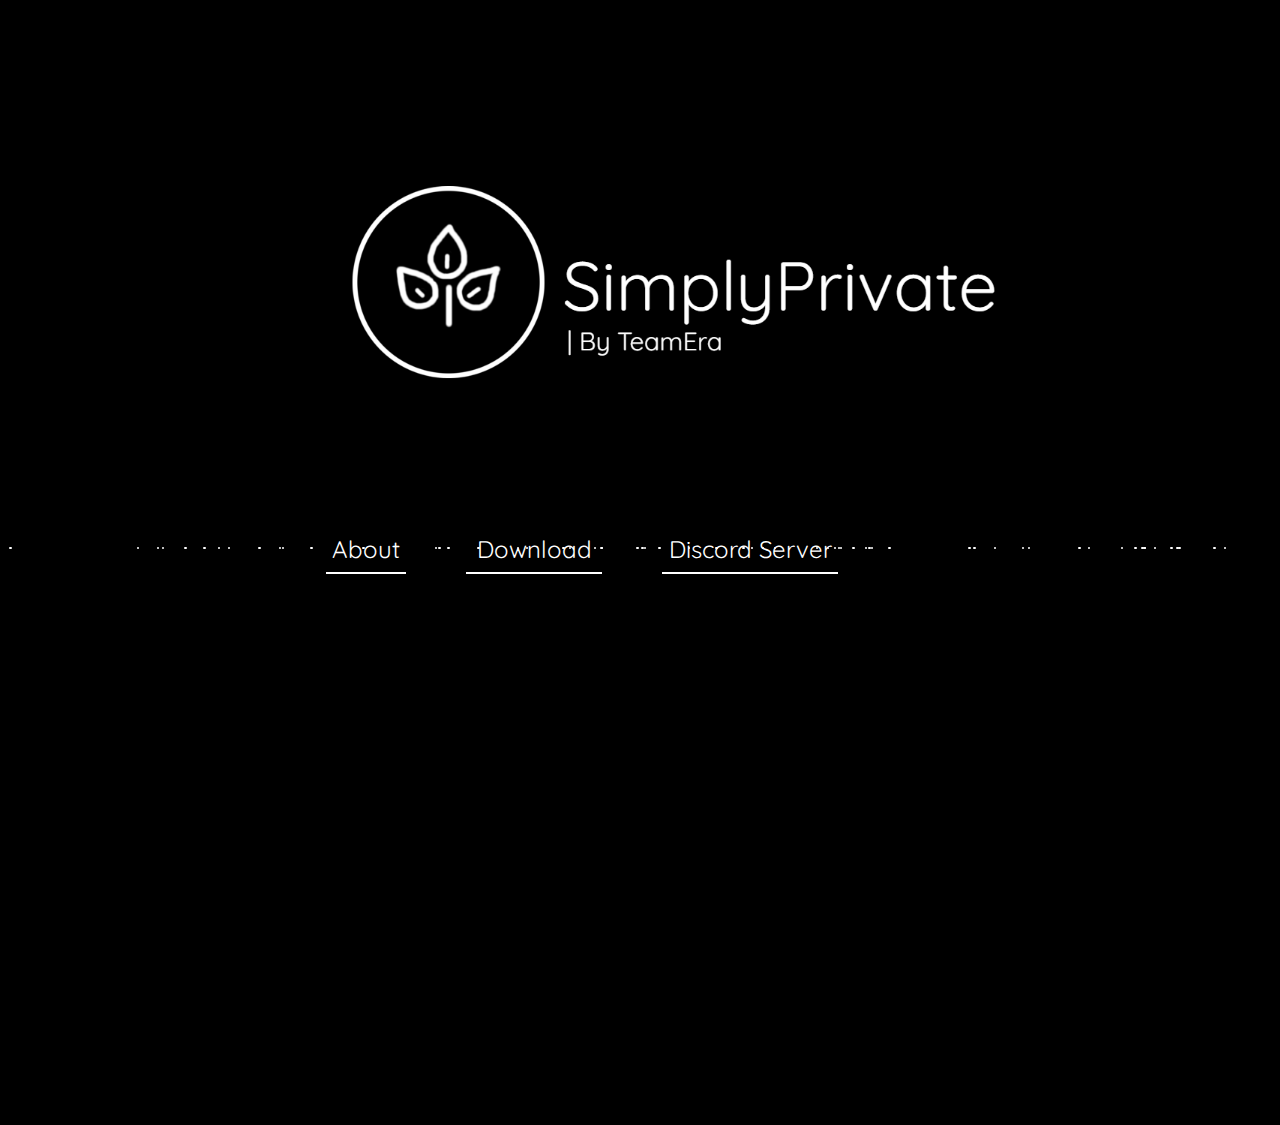
<file: index.html>
<head>
  <title>SimplyPrivate</title>
  <link rel="shortcut icon" href="default.png" type="image/x-icon">
  <meta name="robots" content="index, follow">
  <meta name="viewport" content="width=device-width, initial-scale=1">
  <meta name="description" content="SimplyPrivate | The most oversimplified browser!">
  <link rel="stylesheet" href="css/Main.css">
  <link rel="stylesheet" href="css/maindtool.css">
</head>
<body>
<div class="rain"></div>

<img src="icons/cover.png" class="icon">
<div class="tools">
  <button class="about" onclick="location.href = 'about.html'">About</button>
  <button class="download" onclick="location.href = 'downloads.html'">Download</button>
  <button class="discord" onclick="location.href = 'https://discord.gg/XjvVs2RHqH'">Discord Server</button>
</div>
<script src="js/raindrops.js"></script>
</body>
</file>
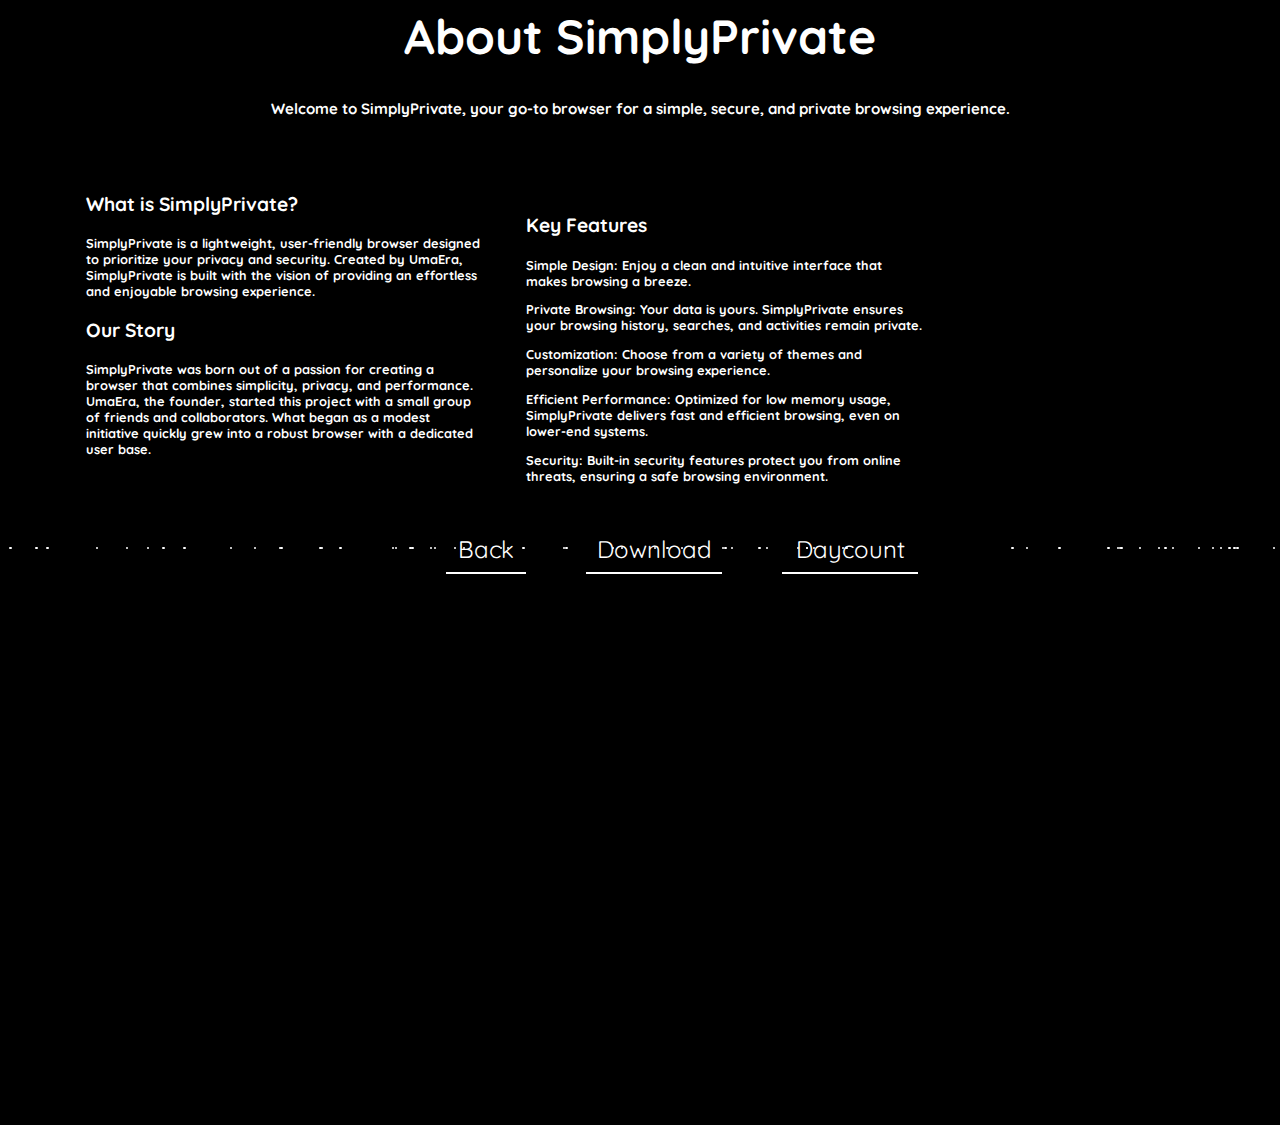
<file: about.html>
<head>
  <title>SimplyPrivate - about</title>
  <link rel="shortcut icon" href="default.png" type="image/x-icon">
  <meta name="robots" content="index, follow,">
  <meta name="viewport" content="width=device-width, initial-scale=1">
  <meta name="description" content="About SimplyPrivate">
  <link rel="stylesheet" href="css/Main.css">
  <link rel="stylesheet" href="css/icon.css">
</head>
<body>
  <div class="rain"></div>

<div class="frame">
<img src="icons/cover.png" class="icon" style="display: none;">
<div class="tools">
  <button class="about" onclick="location.href = 'index.html'">Back</button>
  <button class="download" onclick="location.href = 'downloads.html'">Download</button>
  <button class="countdown" onclick="location.href = 'count.html'">Daycount</button>
</div>
</div>

<div class="frame2">
  <h1 style="color: white;text-align: center;font-size:60px">About SimplyPrivate</h1>
  <h3 style="text-align: center;color: white;">Welcome to SimplyPrivate, your go-to browser for a simple, secure, and private browsing experience.</h3>
  <div class="p1">
    <h3 style="text-align: left;color: white;font-size: 24px;"><b>What is SimplyPrivate?</b></h3>
    <h4 style="text-align: left;color: white;">SimplyPrivate is a lightweight, user-friendly browser designed to prioritize your privacy and security. Created by UmaEra, SimplyPrivate is built with the vision of providing an effortless and enjoyable browsing experience.</h4>
    <h3 style="text-align: left;color: white;font-size: 24px;"><b>Our Story</b></h3>
    <h4 style="text-align: left;color: white;">SimplyPrivate was born out of a passion for creating a browser that combines simplicity, privacy, and performance. UmaEra, the founder, started this project with a small group of friends and collaborators. What began as a modest initiative quickly grew into a robust browser with a dedicated user base.</h4>
    <div class="p2">
      <h3 style="text-align: left;color: white;font-size: 24px;"><b>Key Features</b></h3>
    <h4 style="text-align: left;color: white;">Simple Design: Enjoy a clean and intuitive interface that makes browsing a breeze.
      <p></p>Private Browsing: Your data is yours. SimplyPrivate ensures your browsing history, searches, and activities remain private.
      <p></p>Customization: Choose from a variety of themes and personalize your browsing experience.
      <p></p>Efficient Performance: Optimized for low memory usage, SimplyPrivate delivers fast and efficient browsing, even on lower-end systems.
      <p></p>Security: Built-in security features protect you from online threats, ensuring a safe browsing environment.</h4>
    </div>
    
  </div>
  <div class="p3">
    
    <iframe class="creditsweb" src="https://umaera.github.io/asp/credits.html" frameborder="0"></iframe>
</div>

<script src="js/raindrops.js"></script>
</body>
</file>
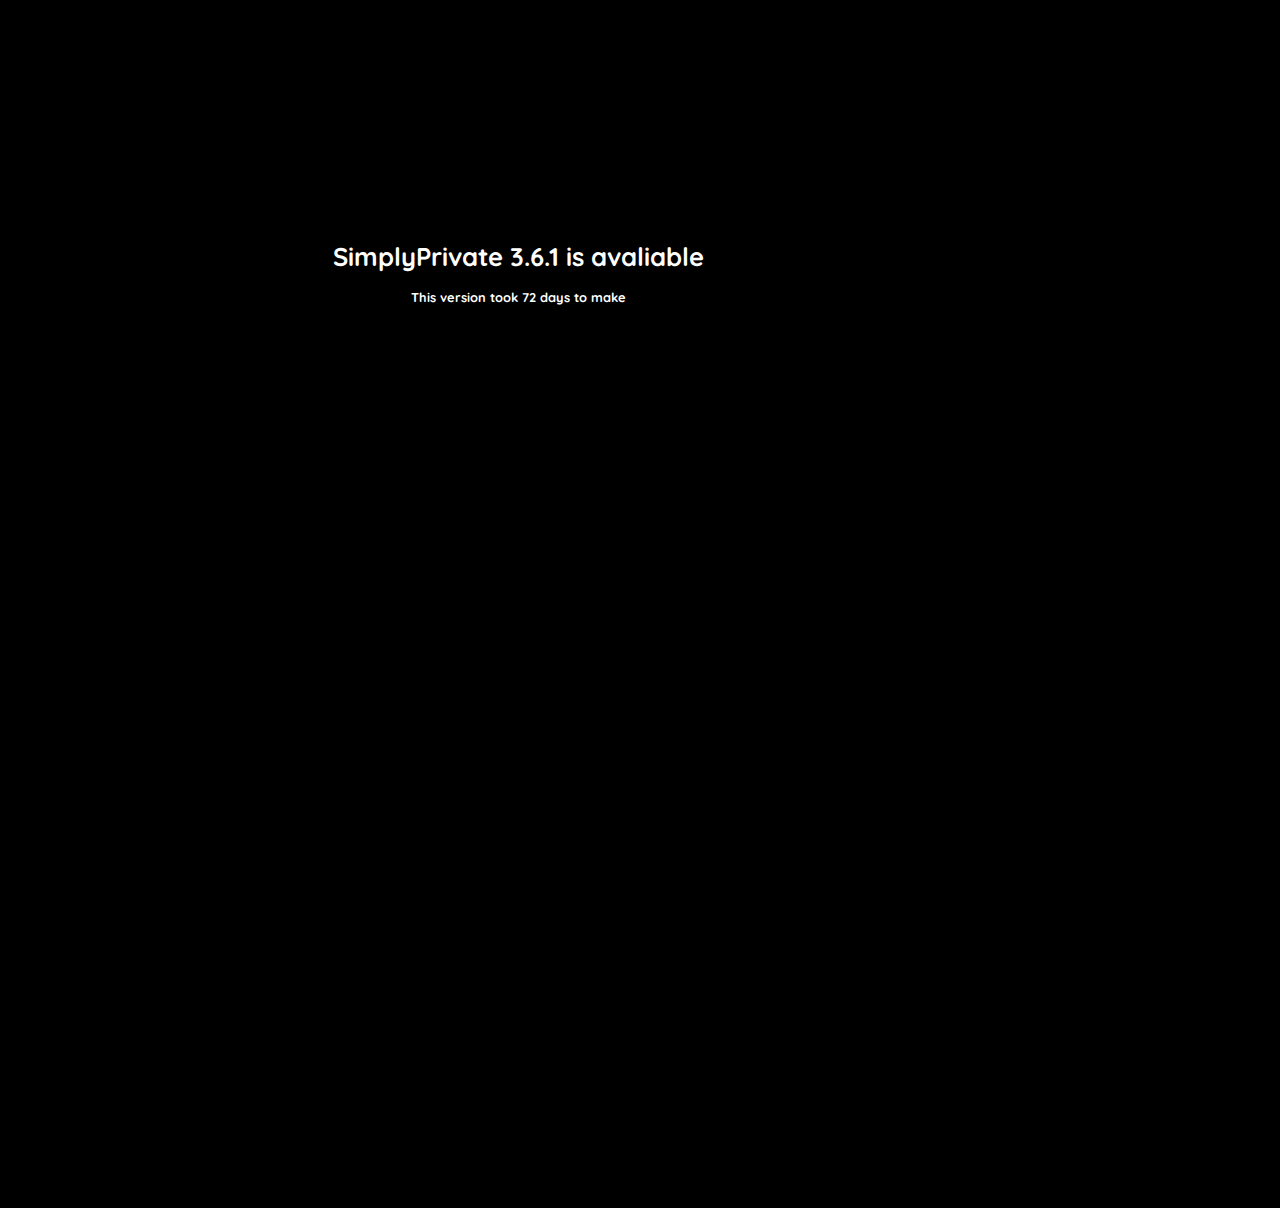
<file: count.html>
<head>
  <title>daycount</title>
  <link rel="shortcut icon" href="icons/default.png" type="image/x-icon">
  <meta name="robots" content="noindex, nofollow, nosnippet">
  <meta name="viewport" content="width=device-width, initial-scale=1">
  <meta name="description" content="day count | version 3.6.1">
<link rel="stylesheet" href="css/styles-count.css">
<link rel="stylesheet" href="css/EFFECTS.css">

</head>
<body>
  <div id="firework-container">
    <div id="fireframe"></div>


  <div class="countdown-container">
    <h1>SimplyPrivate 3.6.1 is avaliable</h1>
   <!-- <div id="countdown">
        <span id="days">00</span>:
        <span id="hours">00</span>:
        <span id="minutes">00</span>:
        <span id="seconds">00</span>
    </div>
    
    <div id="message">This version took 72 days to make</div>
    -->
    <h4>This version took 72 days to make</h4>
</div>
</div>
<div class="wrapper">
  <div class="progress-container">
    
      <div class="progress-bar"></div>
  </div>
</div>

<!--<script src="js/COUNT-UP.js"></script>-->
<script src="js/EFFECTS.js"></script>
</body>
</file>
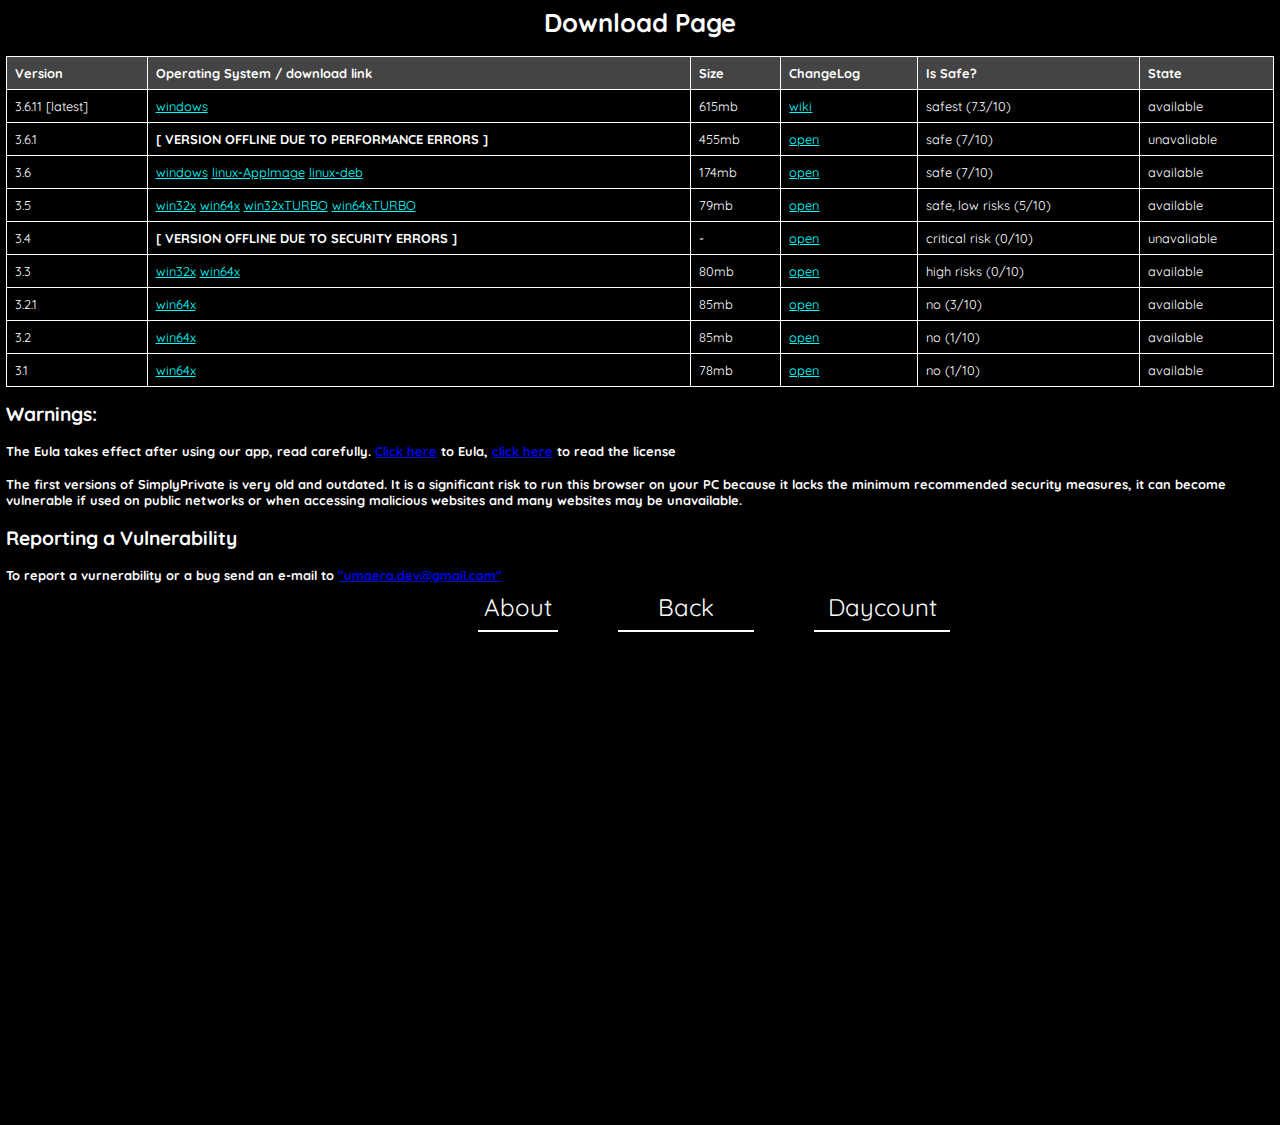
<file: downloads.html>
<head>
  <title>SimplyPrivate - download page</title>
  <link rel="shortcut icon" href="icons/default.png" type="image/x-icon">
  <meta name="robots" content="index, follow">
  <meta name="viewport" content="width=device-width, initial-scale=1">
  <meta name="description" content="SimplyPrivate Download page, try some older versions!">
  <link rel="stylesheet" href="css/styles-download.css">
</head>
<body>

<img src="icons/cover.png" class="icon" style="display: none;">

<h1 style="color: white;text-align: center;">Download Page</h1>
<table>
  <tr>
      <th>Version</th>
      <th>Operating System / download link</th>
      <th>Size</th>
      <th>ChangeLog</th>
      <th>Is Safe?</th>
      <th>State</th>
  </tr>
  <tr>
    <td>3.6.11 [latest]</td>
    <td><a class="downloadr" href="https://github.com/NotYarazi/SimplyPrivate/releases/download/v3.6.11/simplyprivate-3.6.11-windows-.zip">windows</a></td>
    <td>615mb</td>
    <td><a class="downloadr" href="https://azayrateam.github.io/wiki/EN/simplyprivate/versions/3.6.11.html">wiki</a></td>
    <td>safest (7.3/10)</td>
    <td>available</td>
</tr>
  <tr>
    <td>3.6.1</td>
    <td><b>[ VERSION OFFLINE DUE TO PERFORMANCE ERRORS ] </b></td>
    <td>455mb</td>
    <td><a class="downloadr" href="https://github.com/NotYarazi/SimplyPrivate/releases/tag/v3.6.1">open</a></td>
    <td>safe (7/10)</td>
    <td>unavaliable</td>
</tr>
  <tr>
    <td>3.6</td>
    <td><a href="https://github.com/NotYarazi/SimplyPrivate/releases/download/v3.6/simplyprivate_windows.exe" class="downloadr">windows</a>
      <a href="https://github.com/NotYarazi/SimplyPrivate/releases/download/v3.6/linux.AppImage" class="downloadr">linux-AppImage</a>
      <a href="https://github.com/NotYarazi/SimplyPrivate/releases/download/v3.6/linux.deb" class="downloadr">linux-deb</a>
    <td>174mb</td>
    <td><a class="downloadr" href="https://github.com/NotYarazi/SimplyPrivate/releases/tag/v3.6">open</a></td>
    <td>safe (7/10)</td>
    <td>available</td>
</tr>
  <tr>
    <td>3.5</td>
    <td><a href="https://github.com/NotYarazi/SimplyPrivate/releases/download/v3.5/simplyprivate-32bits.exe" class="downloadr">win32x</a>
      <a href="https://github.com/NotYarazi/SimplyPrivate/releases/download/v3.5/simplyprivate-64bits.exe" class="downloadr">win64x</a>
      <a href="https://github.com/NotYarazi/SimplyPrivate/releases/download/v3.5/turbo-32bits.exe" class="downloadr">win32xTURBO</a>
      <a href="https://github.com/NotYarazi/SimplyPrivate/releases/download/v3.5/turbo-64bits.exe" class="downloadr">win64xTURBO</a></td>
    <td>79mb</td>
    <td><a class="downloadr" href="https://github.com/NotYarazi/SimplyPrivate/releases/tag/v3.5">open</a></td>
    <td>safe, low risks (5/10)</td>
    <td>available</td>
</tr>
  <tr>
    <td>3.4</td>
    <td><b>[ VERSION OFFLINE DUE TO SECURITY ERRORS ]</b></td>
    <td>-</td>
    <td><a class="downloadr" href="https://github.com/NotYarazi/SimplyPrivate/releases/tag/v3.4">open</a></td>
    <td>critical risk (0/10)</td>
    <td>unavaliable</td>
</tr>
  <tr>
    <td>3.3</td>
    <td><a href="https://github.com/NotYarazi/SimplyPrivate/releases/download/v3.3/32bit-simplyprivate.zip" class="downloadr">win32x</a>
      <a href="https://github.com/NotYarazi/SimplyPrivate/releases/download/v3.3/64bit-simplyprivate.zip" class="downloadr">win64x</a></td>
    <td>80mb</td>
    <td><a class="downloadr" href="https://github.com/NotYarazi/SimplyPrivate/releases/tag/v3.3">open</a></td>
    <td>high risks (0/10)</td>
    <td>available</td>
</tr>
  <tr>
    <td>3.2.1</td>
    <td><a href="https://github.com/NotYarazi/SimplyPrivate/releases/download/v3.1/simplyprivate-3.2.1.exe" class="downloadr">win64x</a></td>
    <td>85mb</td>
    <td><a class="downloadr" href="https://github.com/NotYarazi/SimplyPrivate/releases/tag/v3.2.1">open</a></td>
    <td>no (3/10)</td>
    <td>available</td>
</tr>
  <tr>
    <td>3.2</td>
    <td><a href="https://github.com/NotYarazi/SimplyPrivate/releases/download/v3.1/simplyprivate-3.2.0.exe" class="downloadr">win64x</a></td>
    <td>85mb</td>
    <td><a class="downloadr" href="https://github.com/NotYarazi/SimplyPrivate/releases/tag/v3.2">open</a></td>
    <td>no (1/10)</td>
    <td>available</td>
</tr>
  <tr>
      <td>3.1</td>
      <td><a href="https://github.com/NotYarazi/SimplyPrivate/releases/download/v3.1/simplyprivate-3.1.0.exe" class="downloadr">win64x</a></td>
      <td>78mb</td>
      <td><a class="downloadr" href="https://github.com/NotYarazi/SimplyPrivate/releases/tag/v3.1">open</a></td>
      <td>no (1/10)</td>
      <td>available</td>
  </tr>

</table>
<h2 style="color: white;text-align:left;">Warnings:</h2>
<h4 style="color: white;text-align:left;">The Eula takes effect after using our app, read carefully. <a href="https://raw.githubusercontent.com/NotYarazi/SimplyPrivate/v3.5/EULA-EN.md" target="_blank">Click here</a> to Eula, <a href="https://raw.githubusercontent.com/NotYarazi/SimplyPrivate/all/LICENSE" target="_blank">click here</a> to read the license</h4>
<h4 style="color: white;text-align:left;">The first versions of SimplyPrivate is very old and outdated. It is a significant risk to run this browser on your PC because it lacks the minimum recommended security measures, it can become vulnerable if used on public networks or when accessing malicious websites and many websites may be unavailable.</h4>
<h2 style="color: white;text-align:left;">Reporting a Vulnerability</h2>
<h4 style="color: white;text-align:left;">To report a vurnerability or a bug send an e-mail to <a href="mailto:umaera.dev@gmail.com">"umaera.dev@gmail.com"</a></h4>

<div class="tools">
  <button class="about" onclick="location.href = 'about.html'">About</button>
  <button class="download" onclick="location.href = 'index.html'">Back</button>
  <button class="countdown" onclick="location.href = 'count.html'">Daycount</button>
</div>

<script src="js/raindrops.js"></script>
</body>
</file>
<file: css/Main.css>
/*---{ Base }---*/
body{
    background-color: black;
    overflow: hidden;
    font-family: QuickSand;
    
}
html{
    zoom: 80%;
}

@font-face {
    font-family: Jersey;
    src: url('fonts/Jersey15.ttf') format('truetype');
}

@font-face {
    font-family: QuickSand;
    src: url('fonts/QuickSand.ttf') format('truetype');
}

/*---{ Effects }---*/

.rain {
    position: absolute;
    width: 100%;
    height:53vw;
    background: transparent;
    pointer-events: none;
    z-index: 99;
}
.drop {
    width: 3px;
    height: 3px;
    background: rgb(255, 255, 255);
    position: absolute;
    bottom: 0;
    animation: rise linear infinite;
    border-radius: 100%;
}

@keyframes rise {
    from {
        transform: translateY(0);
    }
    to {
        transform: translateY(-100vh);
    }
}
</file>
<file: css/maindtool.css>
.icon{
    position: absolute;
    margin-top: -1%;
    margin-left:14%;
    width: auto;
    height: 800;
    user-select: none;
    -webkit-user-select: none;
    -webkit-user-drag: none;
}


.tools{
    position: absolute;
    background-color: rgba(0, 0, 0, 0);
    height: 100px;
    width: 100%;
    margin-top: 650;
}


.about{
    font-family: QuickSand;
    width: 100;
    height:60%;
    font-size: 30px;
    color: white;
    background-color: transparent;
    border-style: none;
    border-bottom-style:solid;
    border-radius: 0px;
    border-bottom-width: 3px;
    border-color: white;
    margin-left: 400;
    transition: 0.2s;
}

.about:hover{
    color:yellow;
    border-color: yellow;
    transition: 0.2s;
    transform: scale(1.2);
}

.download{
    font-family: QuickSand;
    width: 170;
    height:60%;
    font-size: 30px;
    color: white;
    background-color: transparent;
    border-style: none;
    border-bottom-style:solid;
    border-radius: 0px;
    border-bottom-width: 3px;
    border-color: white;
    margin-left: 070;
    transition: 0.2s;
}

.download:hover{
    color:yellow;
    border-color: yellow;
    transition: 0.2s;
    transform: scale(1.2);
}

.countdown{
    font-family: QuickSand;
    width: 170;
    height:60%;
    font-size: 30px;
    color: white;
    background-color: transparent;
    border-style: none;
    border-bottom-style:solid;
    border-radius: 0px;
    border-bottom-width: 3px;
    border-color: white;
    margin-left: 070;
    transition: 0.2s;
}

.countdown:hover{
    color: yellow;
    border-color: yellow;
    transition: 0.2s;
    transform: scale(1.2);
}

.p1{
    position:absolute;
    background-color: rgba(0, 0, 255, 0);
    height: 400;
    width: 500;
    margin-left: 100;
    margin-top: 050;
}


.p2{
    background-color: rgba(56, 56, 227, 0);
    height: 100;
    width: 500;
    margin-left:550;
    margin-top: -350;
    position:absolute;
}
.p3{
    background-color: rgba(56, 56, 227, 0);
    height: 100;
    width: 500;
    margin-left:1200;
    margin-top: 50;
    position:absolute;
}
.creditsweb{
    height: 400;
    width: 400;
    user-select: none;
    -webkit-user-drag: none;
    -webkit-user-select: none;
}

.discord{
    font-family: QuickSand;
    width: 220;
    height:60%;
    font-size: 30px;
    color: white;
    background-color: transparent;
    border-style: none;
    border-bottom-style:solid;
    border-radius: 0px;
    border-bottom-width: 3px;
    border-color: white;
    margin-left: 070;
    transition: 0.2s;
}

.discord:hover{
    color:yellow;
    border-color: yellow;
    transition: 0.2s;
    transform: scale(1.2);
}
</file>
<file: css/icon.css>
.icon{
    position: absolute;
    margin-top: -1%;
    margin-left:14%;
    width: auto;
    height: 800;
    user-select: none;
    -webkit-user-select: none;
    -webkit-user-drag: none;
}


.tools{
    position: absolute;
    background-color: rgba(0, 0, 0, 0);
    height: 100px;
    width: 100%;
    margin-top: 650;
}


.about{
    font-family: QuickSand;
    width: 100;
    height:60%;
    font-size: 30px;
    color: white;
    background-color: transparent;
    border-style: none;
    border-bottom-style:solid;
    border-radius: 0px;
    border-bottom-width: 3px;
    border-color: white;
    margin-left: 550;
    transition: 0.2s;
}

.about:hover{
    color:yellow;
    border-color: yellow;
    transition: 0.2s;
    transform: scale(1.2);
}

.download{
    font-family: QuickSand;
    width: 170;
    height:60%;
    font-size: 30px;
    color: white;
    background-color: transparent;
    border-style: none;
    border-bottom-style:solid;
    border-radius: 0px;
    border-bottom-width: 3px;
    border-color: white;
    margin-left: 070;
    transition: 0.2s;
}

.download:hover{
    color:yellow;
    border-color: yellow;
    transition: 0.2s;
    transform: scale(1.2);
}

.countdown{
    font-family: QuickSand;
    width: 170;
    height:60%;
    font-size: 30px;
    color: white;
    background-color: transparent;
    border-style: none;
    border-bottom-style:solid;
    border-radius: 0px;
    border-bottom-width: 3px;
    border-color: white;
    margin-left: 070;
    transition: 0.2s;
}

.countdown:hover{
    color: yellow;
    border-color: yellow;
    transition: 0.2s;
    transform: scale(1.2);
}

.p1{
    position:absolute;
    background-color: rgba(0, 0, 255, 0);
    height: 400;
    width: 500;
    margin-left: 100;
    margin-top: 050;
}


.p2{
    background-color: rgba(56, 56, 227, 0);
    height: 100;
    width: 500;
    margin-left:550;
    margin-top: -350;
    position:absolute;
}
.p3{
    background-color: rgba(56, 56, 227, 0);
    height: 100;
    width: 500;
    margin-left:1200;
    margin-top: 50;
    position:absolute;
}
.creditsweb{
    height: 400;
    width: 400;
    user-select: none;
    -webkit-user-drag: none;
    -webkit-user-select: none;
}

.discord{
    font-family: QuickSand;
    width: 220;
    height:60%;
    font-size: 30px;
    color: white;
    background-color: transparent;
    border-style: none;
    border-bottom-style:solid;
    border-radius: 0px;
    border-bottom-width: 3px;
    border-color: white;
    margin-left: 070;
    transition: 0.2s;
}

.discord:hover{
    color:yellow;
    border-color: yellow;
    transition: 0.2s;
    transform: scale(1.2);
}
</file>
<file: css/styles-count.css>
/*---{ Base }---*/
html{
    zoom: 80%;
}

body{
    background-color: black;
    overflow: hidden;
    font-family: QuickSand;
    text-align: center;
}

@font-face {
    font-family: Jersey;
    src: url('fonts/Jersey15.ttf') format('truetype');
}

@font-face {
    font-family: QuickSand;
    src: url('fonts/QuickSand.ttf') format('truetype'); 
}

/*---{ Effects }---*/

.rain {
    position: absolute;
    width: 100%;
    height:53vw;
    background: transparent;
    pointer-events: none;
    z-index: 99;
}
.drop {
    width: 3px;
    height: 3px;
    background: rgb(255, 255, 255);
    position: absolute;
    bottom: 0;
    animation: rise linear infinite;
    border-radius: 100%;
}

@keyframes rise {
    from {
        transform: translateY(0);
    }
    to {
        transform: translateY(-100vh);
    }
}

/*---{ Tools }---*/

.downloadr{
    color: aqua;
}

.icon{
    position: absolute;
    margin-top: -1%;
    margin-left:14%;
    image-rendering:optimizeSpeed;
    width: auto;
    height: 800;
}

.tools{
    position: absolute;
    background-color: rgba(0, 0, 0, 0);
    height: 100px;
    width: 100%;
    margin-top: 270;
}

.about{
    font-family: QuickSand;
    width: 150;
    height:60%;
    font-size: 30px;
    color: #333;
    background-color: transparent;
    border-style: none;
    border-bottom-style:solid;
    border-radius: 0px;
    border-bottom-width: 3px;
    border-color: #333;
    margin-left: 750;
    transition: 0.2s;
}

.about:hover{
    color:yellow;
    border-color: yellow;
    transition: 0.2s;
    transform: scale(1.2);
}

.download{
    font-family: QuickSand;
    width: 170;
    height:60%;
    font-size: 30px;
    color: white;
    background-color: transparent;
    border-style: none;
    border-bottom-style:solid;
    border-radius: 0px;
    border-bottom-width: 3px;
    border-color: white;
    margin-left: 070;
    transition: 0.2s;
}

.download:hover{
    color:yellow;
    border-color: yellow;
    transition: 0.2s;
    transform: scale(1.2);
}

/*---{ countdown }---*/

.countdown{
    font-family: QuickSand;
    width: 170;
    height:60%;
    font-size: 30px;
    color: white;
    background-color: transparent;
    border-style: none;
    border-bottom-style:solid;
    border-radius: 0px;
    border-bottom-width: 3px;
    border-color: white;
    transition: 0.2s;
}

.countdown:hover{
    color:yellow;
    border-color: yellow;
    transition: 0.2s;
    transform: scale(1.2);
}

.p1{
    position:absolute;
    background-color: rgba(0, 0, 255, 0);
    height: 400;
    width: 500;
    margin-left: 100;
    margin-top: 050;
}


.p2{
    background-color: rgba(56, 56, 227, 0);
    height: 100;
    width: 500;
    margin-left:550;
    margin-top: -350;
    position:absolute;
}
.p3{
    background-color: rgba(56, 56, 227, 0);
    height: 100;
    width: 500;
    margin-left:1200;
    margin-top: 50;
    position:absolute;
}


.countdown-container {
    text-align: center;
    color: #ffffff;
    margin-top: 300;
    user-select: none;
    -webkit-user-drag: none;
    -webkit-user-select: none;
}

#countdown {
    text-align: center;
    font-family: QuickSand;
    font-size: 38;
    font-weight: bold;
    display: flex;
    justify-content: center;
    align-items: center;
}

#countdown span {
    margin: 0 5px;
}

#message {
    font-size: 1.5em;
    margin-top: 20px;
    opacity: 0;
    transition: opacity 1s ease-in-out;
    color: #ffffff;
}
</file>
<file: css/EFFECTS.css>
/* Stars */ 

#sky {
    position: absolute;
    width: 120%; 
    height: 100%; 
    pointer-events: none; 
    animation: rotateSky 410s linear infinite; 
    transform-origin: center; 


}


.star {
    position: absolute;
    background-color: white;
    border-radius: 50%;
    box-shadow: 0 0 10px rgba(255, 255, 255, 0.5);
    animation: shine 2s infinite alternate;
}

@keyframes shine {
    from {
        opacity: 0.5;
        transform: scale(1);
        box-shadow: 0 0 2px rgba(255, 255, 255, 0.5);
    }
    to {
        opacity: 1;
        transform: scale(1.5);
        box-shadow: 0 0 10px rgba(255, 255, 255, 1);
    }
}

@keyframes rotateSky {
    from {
        transform: rotate(0deg);
    }
    to {
        transform: rotate(359.9deg);
    }
}

/* planets */ 

#planets {
    position: absolute;
    width: 120%; 
    height: 100%; 
    pointer-events: none; 
    animation: rotateSky 410s linear infinite; 
    transform-origin: center; 


}


.planet {
    background-image: url(https://umaera.github.io/icons/website-icons/default.png);
    background-position: center;
    background-size: contain;
    background-repeat: no-repeat;
    position: relative;
    background-color: rgb(156, 232, 255);
    border-radius: 50%;
    box-shadow: 0 0 5px rgba(255, 234, 0, 0.757);
    animation: turn 79s infinite alternate;
}

@keyframes turn {
    from {
    transform: rotate(0deg);
    }
    to {
        transform: rotate(359.9deg);
    }
}

@keyframes rotateSky {
    from {
        transform: rotate(0deg);
    }
    to {
        transform: rotate(359.9deg);
    }
}

/* Fireworks */

#firework-container {
    position: relative;
    width: 100vw;
    height: 100vh;
}

.firework {
    position: absolute;
    bottom: 0;
    width: 2px;
    height: 100px;
    background: rgba(255, 255, 255, 0);
    opacity: 0;
    animation: launch 2s ease-out forwards, fade-out 1s ease-out 2s forwards;
}

.particle {
    position: absolute;
    width: 14px;
    height: 14px;
    background: red;
    border-radius: 50%;
    filter: blur(8px);
    opacity: 0.9;
    animation: explode 1.5s ease-out forwards, fade-out 1.5s ease-out forwards;
}

@keyframes launch {
    0% { transform: translateY(0); opacity: 0; }
    50% { opacity: 1; }
    100% { transform: translateY(var(--height)); opacity: 1; }
}

@keyframes fade-out {
    0% { opacity: 1; }
    100% { opacity: 0; }
}

@keyframes explode {
    0% { transform: translate(0, 0); }
    100% { transform: translate(var(--x), var(--y)); }
}
</file>
<file: css/styles-download.css>
/*---{ Base }---*/
html{
    zoom: 80%;
}

body{
    background-color: black;
    overflow: hidden;
    font-family: QuickSand;
    
}

@font-face {
    font-family: Jersey;
    src: url('fonts/Jersey15.ttf') format('truetype');
}

@font-face {
    font-family: QuickSand;
    src: url('fonts/QuickSand.ttf') format('truetype'); 
}

/*---{ Effects }---*/

.rain {
    position: absolute;
    width: 100%;
    height:53vw;
    background: transparent;
    pointer-events: none;
    z-index: 99;
}
.drop {
    width: 3px;
    height: 3px;
    background: rgb(255, 255, 255);
    position: absolute;
    bottom: 0;
    animation: rise linear infinite;
    border-radius: 100%;
}

@keyframes rise {
    from {
        transform: translateY(0);
    }
    to {
        transform: translateY(-100vh);
    }
}


/*---{ Table }---*/
table {
    width: 100%;
    border-collapse: collapse;
    color: white;
}

th, td {
    border: 1px solid white;
    padding: 10px;
    text-align: left;
}

th {
    background-color: #444;
}

/*---{ Tools }---*/
.downloadr{
    color: aqua;
}

.icon{
    position: absolute;
    margin-top: -1%;
    margin-left:14%;
    image-rendering:optimizeSpeed;
    width: auto;
    height: 800;
}

.tools{
    position: absolute;
    background-color: rgba(0, 0, 0, 0);
    height: 100px;
    width: 100%;
    margin-top: -20;
}

.about{
    font-family: QuickSand;
    width: 100;
    height:60%;
    font-size: 30px;
    color: white;
    background-color: transparent;
    border-style: none;
    border-bottom-style:solid;
    border-radius: 0px;
    border-bottom-width: 3px;
    border-color: white;
    margin-left: 590;
    transition: 0.2s;
}

.about:hover{
    color:yellow;
    border-color: yellow;
    transition: 0.2s;
    transform: scale(1.2);
}

.download{
    font-family: QuickSand;
    width: 170;
    height:60%;
    font-size: 30px;
    color: white;
    background-color: transparent;
    border-style: none;
    border-bottom-style:solid;
    border-radius: 0px;
    border-bottom-width: 3px;
    border-color: white;
    margin-left: 070;
    transition: 0.2s;
}

.download:hover{
    color:yellow;
    border-color: yellow;
    transition: 0.2s;
    transform: scale(1.2);
}

.countdown{
    font-family: QuickSand;
    width: 170;
    height:60%;
    font-size: 30px;
    color: white;
    background-color: transparent;
    border-style: none;
    border-bottom-style:solid;
    border-radius: 0px;
    border-bottom-width: 3px;
    border-color: white;
    margin-left: 070;
    transition: 0.2s;
}

.countdown:hover{
    color:yellow;
    border-color: yellow;
    transition: 0.2s;
    transform: scale(1.2);
}

.p1{
    position:absolute;
    background-color: rgba(0, 0, 255, 0);
    height: 400;
    width: 500;
    margin-left: 100;
    margin-top: 050;
}


.p2{
    background-color: rgba(56, 56, 227, 0);
    height: 100;
    width: 500;
    margin-left:550;
    margin-top: -350;
    position:absolute;
}
.p3{
    background-color: rgba(56, 56, 227, 0);
    height: 100;
    width: 500;
    margin-left:1200;
    margin-top: 50;
    position:absolute;
}

.creditsweb{
    height: 400;
    width: 400;
}
</file>
